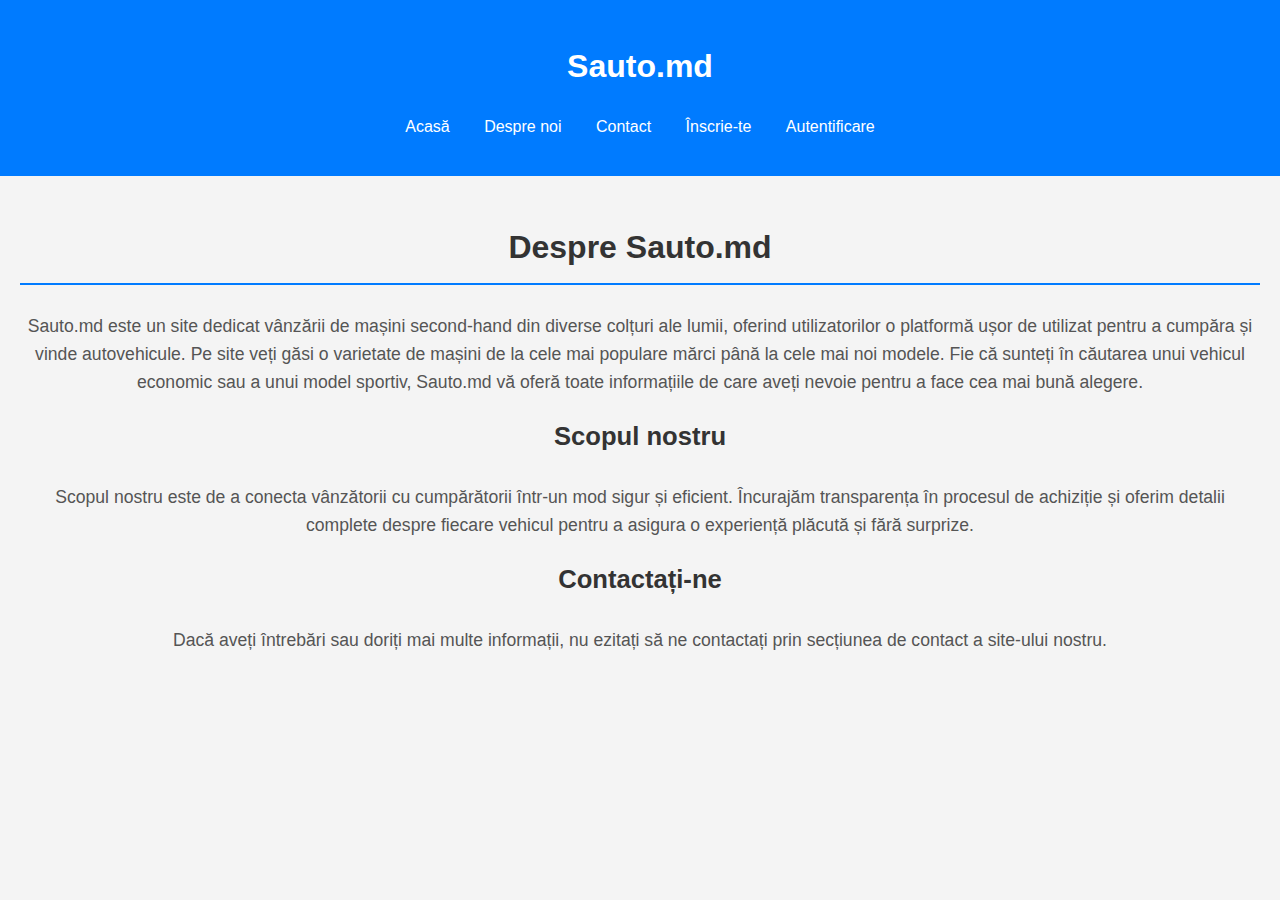
<file: about.html>
<!DOCTYPE html>
<html lang="ro">
<head>
    <meta charset="UTF-8">
    <meta name="viewport" content="width=device-width, initial-scale=1.0">
    <title>Despre Noi - Sauto.md</title>
    <link rel="stylesheet" href="styles.css">
    <link rel="stylesheet" href="about.css">
    <link rel="stylesheet" href="responsive.css">

</head>
<body>
    <header>
        <div class="logo">
            <h1>Sauto.md</h1>
        </div>
        <nav>
            <ul>
                <li><a href="index.html">Acasă</a></li>
                <li><a href="about.html">Despre noi</a></li>
                <li><a href="contact.html">Contact</a></li>
                <li><a href="register.html">Înscrie-te</a></li>
                <li><a href="#">Autentificare</a></li>
            </ul>
        </nav>
    </header>

    <main>
        <section class="about-section">
            <h2>Despre Sauto.md</h2>
            <p>
                Sauto.md este un site dedicat vânzării de mașini second-hand din diverse colțuri ale lumii, 
                oferind utilizatorilor o platformă ușor de utilizat pentru a cumpăra și vinde autovehicule.
                Pe site veți găsi o varietate de mașini de la cele mai populare mărci până la cele mai noi modele. 
                Fie că sunteți în căutarea unui vehicul economic sau a unui model sportiv, Sauto.md vă oferă toate 
                informațiile de care aveți nevoie pentru a face cea mai bună alegere.
            </p>
            <h3>Scopul nostru</h3>
            <p>
                Scopul nostru este de a conecta vânzătorii cu cumpărătorii într-un mod sigur și eficient. 
                Încurajăm transparența în procesul de achiziție și oferim detalii complete despre fiecare vehicul 
                pentru a asigura o experiență plăcută și fără surprize.
            </p>
            <h3>Contactați-ne</h3>
            <p>
                Dacă aveți întrebări sau doriți mai multe informații, nu ezitați să ne contactați prin secțiunea 
                de contact a site-ului nostru.
            </p>
        </section>
    </main>

  

</body>
</html>
</file>
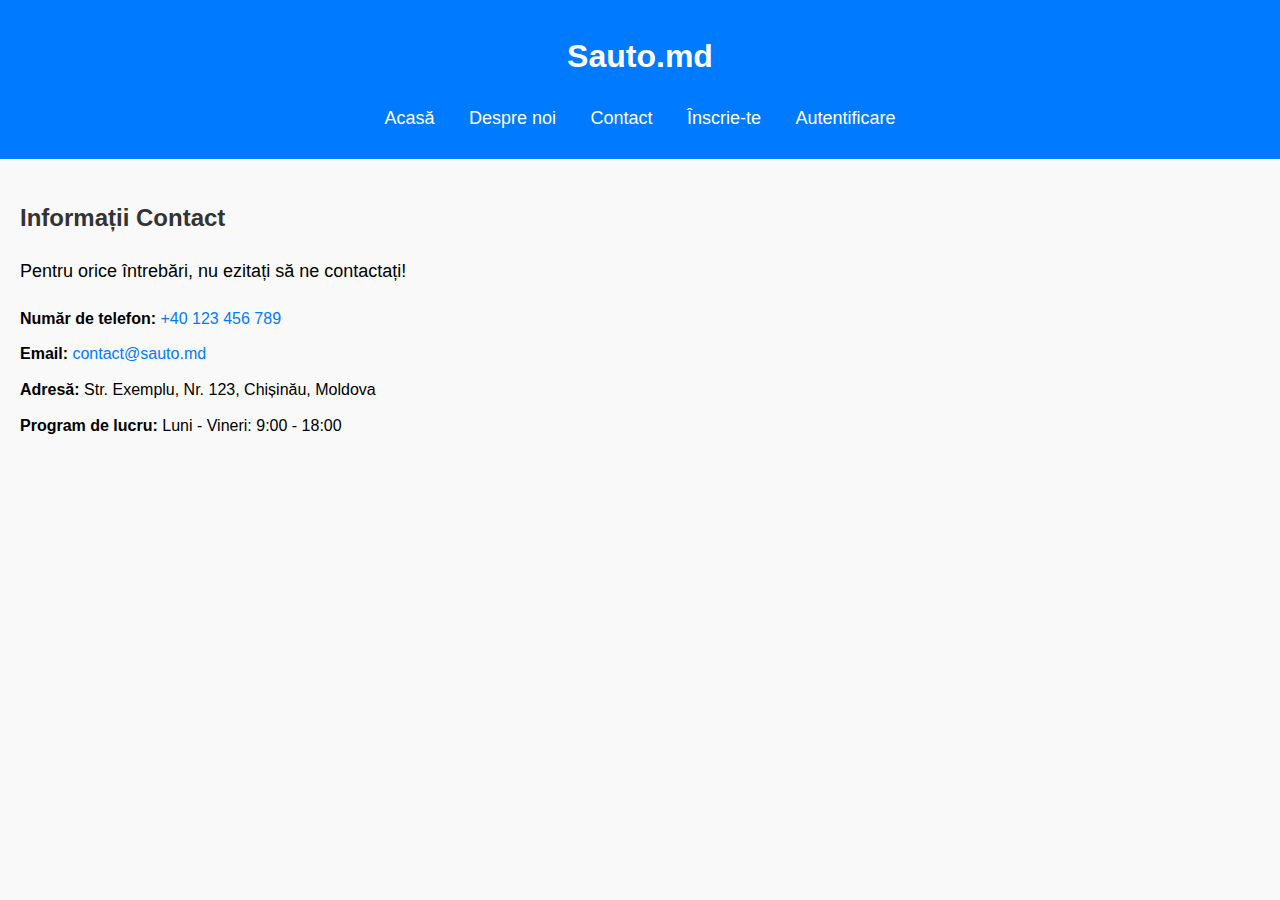
<file: contact.html>
<!DOCTYPE html>
<html lang="ro">
<head>
    <meta charset="UTF-8">
    <meta name="viewport" content="width=device-width, initial-scale=1.0">
    <title>Contact - Sauto.md</title>
    <link rel="stylesheet" href="contact.css">
    <link rel="stylesheet" href="responsive.css"> 
</head>
<body>
    <header>
        <div class="logo">
            <h1>Sauto.md</h1>
        </div>
        <nav>
            <ul>
                <li><a href="index.html">Acasă</a></li>
                <li><a href="about.html">Despre noi</a></li>
                <li><a href="contact.html">Contact</a></li>
                <li><a href="register.html">Înscrie-te</a></li>
                <li><a href="#">Autentificare</a></li>
            </ul>
        </nav>
    </header>

    <main>
        <section class="contact-info">
            <h2>Informații Contact</h2>
            <p>Pentru orice întrebări, nu ezitați să ne contactați!</p>
            <ul>
                <li><strong>Număr de telefon:</strong> <a href="tel:+40xxxxxxxxx">+40 123 456 789</a></li>
                <li><strong>Email:</strong> <a href="mailto:contact@sauto.md">contact@sauto.md</a></li>
                <li><strong>Adresă:</strong> Str. Exemplu, Nr. 123, Chișinău, Moldova</li>
                <li><strong>Program de lucru:</strong> Luni - Vineri: 9:00 - 18:00</li>
            </ul>
        </section>
    </main>

   
</body>
</html>
</file>
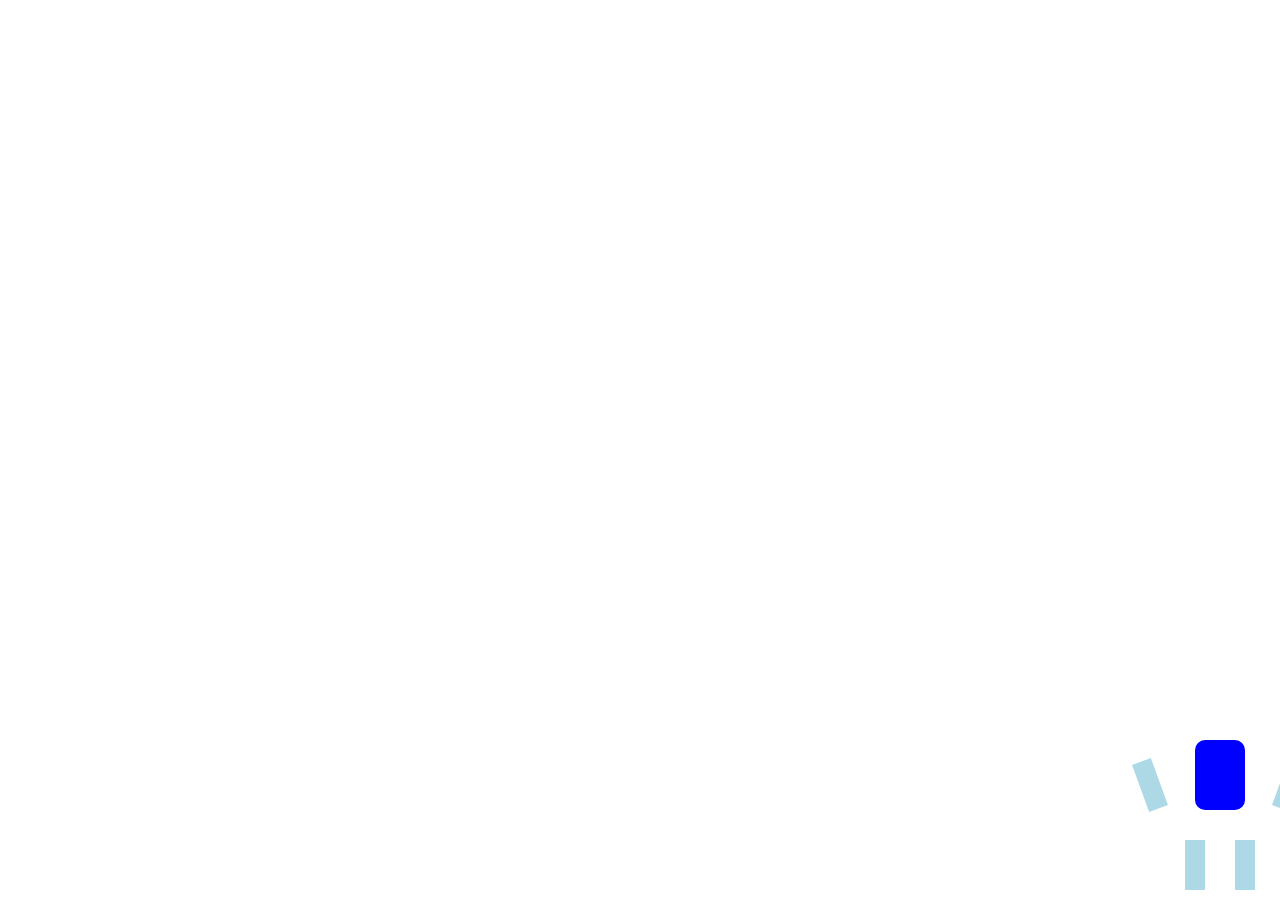
<file: marioneta.html>
<!DOCTYPE html>
<html lang="ro">
<head>
    <meta charset="UTF-8">
    <meta name="viewport" content="width=device-width, initial-scale=1.0">
    <link rel="stylesheet" href="marioneta.css">
    <title>Marioneta</title>
</head>
<body>
    <div id="marioneta">
        <div class="corp"></div>
        <div class="mana mana-stanga"></div>
        <div class="mana mana-dreapta"></div>
        <div class="picior picior-stang"></div>
        <div class="picior picior-drept"></div>
    </div>
</body>
</html>
</file>
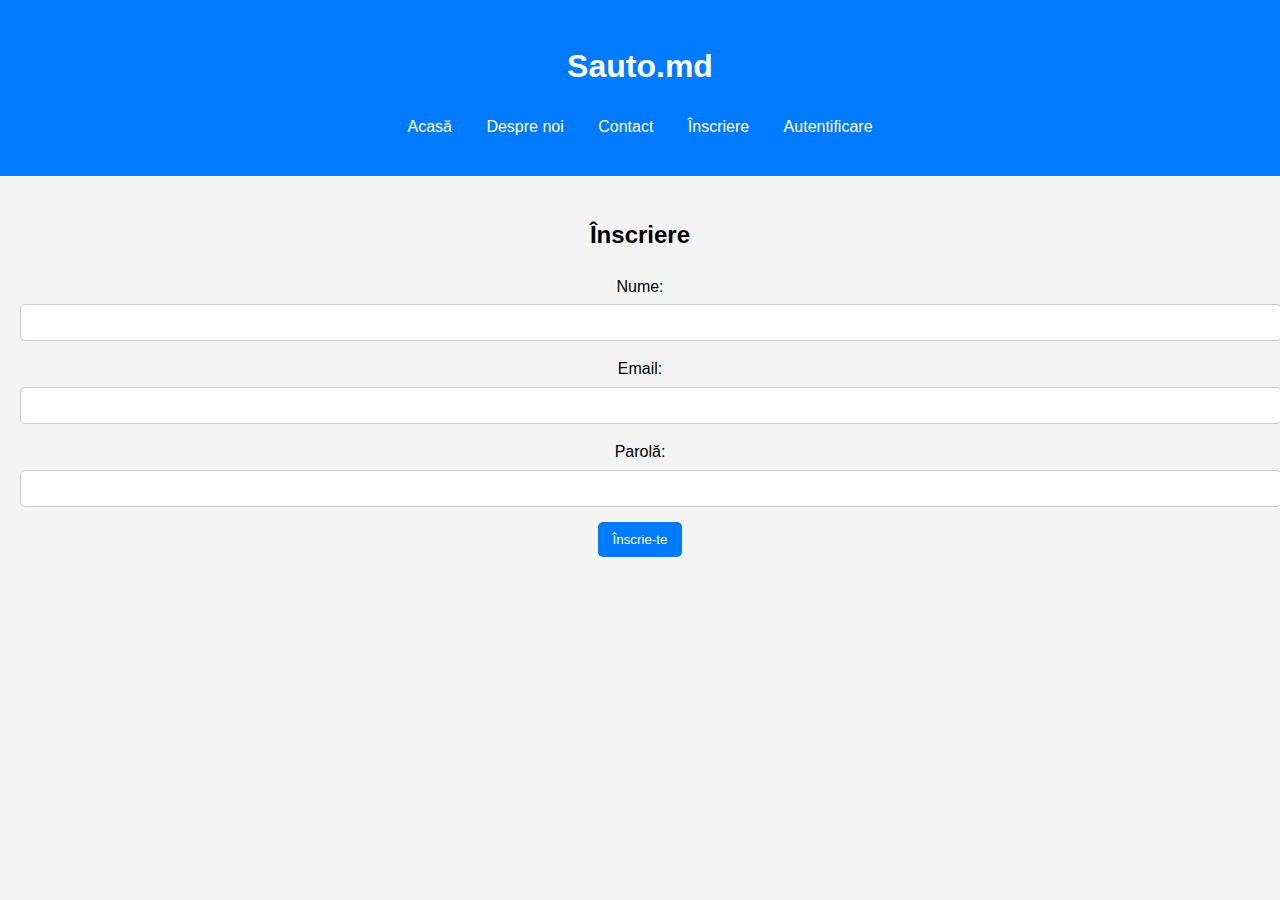
<file: register.html>
<!DOCTYPE html>
<html lang="ro">
<head>
    <meta charset="UTF-8">
    <meta name="viewport" content="width=device-width, initial-scale=1.0">
    <title>Înscriere - Sauto.md</title>
    <link rel="stylesheet" href="styles.css">
    <link rel="stylesheet" href="responsive.css">
</head>
<body>
    <header>
        <div class="logo">
            <h1>Sauto.md</h1>
        </div>
        <nav>
            <ul>
                <li><a href="index.html">Acasă</a></li>
                <li><a href="about.html">Despre noi</a></li> 
                <li><a href="contact.html">Contact</a></li>
                <li><a href="register.html">Înscriere</a></li>
                <li><a href="#">Autentificare</a></li>

            </ul>
        </nav>
    </header>

    <main>
        <section class="register" id="register">
            <h2>Înscriere</h2>
            <form>
                <div class="form-group">
                    <label for="name">Nume:</label>
                    <input type="text" id="name" name="name" required>
                </div>
                <div class="form-group">
                    <label for="email">Email:</label>
                    <input type="email" id="email" name="email" required>
                </div>
                <div class="form-group">
                    <label for="password">Parolă:</label>
                    <input type="password" id="password" name="password" required>
                </div>
                <button type="submit">Înscrie-te</button>
            </form>
        </section>
    </main>

 
</body>
</html>
</file>
<file: styles.css>
body {
    font-family: Arial, sans-serif;
    margin: 0;
    padding: 0;
    background-color: #f4f4f4;
}

header {
    background-color: #007bff;
    color: white;
    padding: 20px;
    text-align: center;
}

nav ul {
    list-style: none;
    padding: 0;
}

nav ul li {
    display: inline;
    margin: 0 15px;
}

nav ul li a {
    color: white;
    text-decoration: none;
}

footer {
    text-align: center;
    padding: 20px;
    background-color: #007bff;
    color: white;
    position: relative; 
    width: 100%;
    bottom: 0;
}

.car-list {
    padding: 20px;
    text-align: center;
}

.car-title {
    margin-bottom: 20px; 
    
}

.car-title h2 {
    font-size: 2em; 
    color: #333; 
    border-bottom: 2px solid #007bff; 
    padding-bottom: 10px; 
    width: 100%; 
}

.car-items {
    display: flex; 
    justify-content: center; 
    flex-wrap: wrap;
}

.car-item {
    display: flex;
    flex-direction: column; 
    margin: 10px; 
    padding: 10px; 
    background-color: white;
    border-radius: 5px;
    box-shadow: 0 0 10px rgba(0, 0, 0, 0.1);
    width: 220px; 
}
@media (max-width: 768px) {
    .car-item {
        width: 100%; 
    
    }
}

.car-item img {
    width: 100%; 
    height: auto; 

}

.register {
    padding: 20px;
    text-align: center;
}

.form-group {
    margin-bottom: 15px;
}

form label {
    display: block;
    margin-bottom: 5px;
}

form input {
    width: 100%;
    padding: 10px;
    border-radius: 5px;
    border: 1px solid #ccc;
}

button {
    padding: 10px 15px;
    background-color: #007bff;
    color: white;
    border: none;
    border-radius: 5px;
    cursor: pointer;
}

button:hover {
    background-color: #340aa8;
}
</file>
<file: about.css>
body {
    font-family: Arial, sans-serif;
    margin: 0;
    padding: 0;
    background-color: #f4f4f4;
}

header {
    background-color: #007bff;
    color: white;
    padding: 20px;
    text-align: center;
}

nav ul {
    list-style: none;
    padding: 0;
}

nav ul li {
    display: inline;
    margin: 0 15px;
}

nav ul li a {
    color: white;
    text-decoration: none;
}

footer {
    text-align: center;
    padding: 20px;
    background-color: #007bff;
    color: white;
    position: relative; 
    width: 100%;
    bottom: 0;
}

.about-section {
    padding: 20px;
    text-align: center;
}

.about-section h2 {
    font-size: 2em;
    color: #333;
    border-bottom: 2px solid #007bff;
    padding-bottom: 10px;
}

.about-section p {
    font-size: 1.1em;
    color: #555;
    line-height: 1.6;
    margin: 20px 0;
}

.about-section h3 {
    font-size: 1.6em;
    color: #333;
    margin-top: 20px;
}
</file>
<file: responsive.css>
body {
    margin: 0;
    padding: 0;
    font-family: Arial, sans-serif;
    line-height: 1.6;
}

@media (max-width: 768px) {

    body {
        font-size: 16px;
        padding: 10px;
    }
 

    header {
        text-align: center;
    }

    nav ul {
        display: flex;
        flex-direction: column;
        align-items: center;
        gap: 10px;
        padding: 0;
        margin: 0;
        list-style: none;
    }

    nav ul li {
        margin: 5px 0;
    }

    .car-card {
        display: flex;
        flex-direction: column;
        margin-bottom: 20px;
    }

    .car-card img {
        width: 100%; 
        height: auto;
    }

    img {
        max-width: 100%;
        height: auto;
    }

    .car-card .details {
        padding: 10px;
    }

    button {
        width: 100%;
        padding: 10px;
        font-size: 16px;
    }
}
</file>
<file: contact.css>
body {
    font-family: Arial, sans-serif;
    margin: 0;
    padding: 0;
    background-color: #f9f9f9;
}

header {
    background-color: #007BFF;
    color: white;
    padding: 10px 0;
    text-align: center;
}

nav ul {
    list-style-type: none;
    padding: 0;
}

nav ul li {
    display: inline;
    margin: 0 15px;
}

nav ul li a {
    color: white;
    text-decoration: none;
    font-size: 18px;
}

main {
    padding: 20px;
}

.contact-info h2 {
    color: #333;
}

.contact-info p {
    font-size: 18px;
    margin-bottom: 20px;
}

.contact-info ul {
    list-style-type: none;
    padding: 0;
}

.contact-info ul li {
    font-size: 16px;
    margin: 10px 0;
}

.contact-info ul li a {
    color: #007BFF;
    text-decoration: none;
}

footer {
    background-color: #333;
    color: white;
    text-align: center;
    padding: 10px 0;
}
</file>
<file: marioneta.css>
#marioneta {
    position: fixed;
    bottom: 10px;
    right: 10px;
    width: 100px;
    height: 150px;
    z-index: 1000;
    animation: miscareOrizontala 5s linear infinite; /* Mișcare continuă pe orizontală */
}

.corp {
    width: 50px;
    height: 70px;
    background-color: blue;
    margin: 0 auto;
    border-radius: 10px;
}

.mana {
    width: 20px;
    height: 50px;
    background-color: lightblue;
    position: absolute;
    animation: miscareMâini 2s ease-in-out infinite;
}

.mana-stanga {
    left: -30px;
    top: 20px;
    transform: rotate(-20deg);
}

.mana-dreapta {
    right: -30px;
    top: 20px;
    transform: rotate(20deg);
}

.picior {
    width: 20px;
    height: 50px;
    background-color: lightblue;
    position: absolute;
    bottom: 0;
    animation: miscarePicioare 2s ease-in-out infinite;
}

.picior-stang {
    left: 15px;
}

.picior-drept {
    right: 15px;
}

/* Animație pentru brațe */
@keyframes miscareMâini {
    0% {
        transform: rotate(-20deg);
    }
    50% {
        transform: rotate(20deg);
    }
    100% {
        transform: rotate(-20deg);
    }
}

/* Animație pentru picioare */
@keyframes miscarePicioare {
    0% {
        transform: rotate(0deg);
    }
    50% {
        transform: rotate(10deg);
    }
    100% {
        transform: rotate(0deg);
    }
}

/* Animație pentru mișcarea orizontală a marionete */
@keyframes miscareOrizontala {
    0% {
        transform: translateX(0); /* Începe de la poziția inițială */
    }
    50% {
        transform: translateX(200px); /* Mergi 200px spre dreapta */
    }
    100% {
        transform: translateX(0); /* Revino la poziția inițială */
    }
}
</file>
